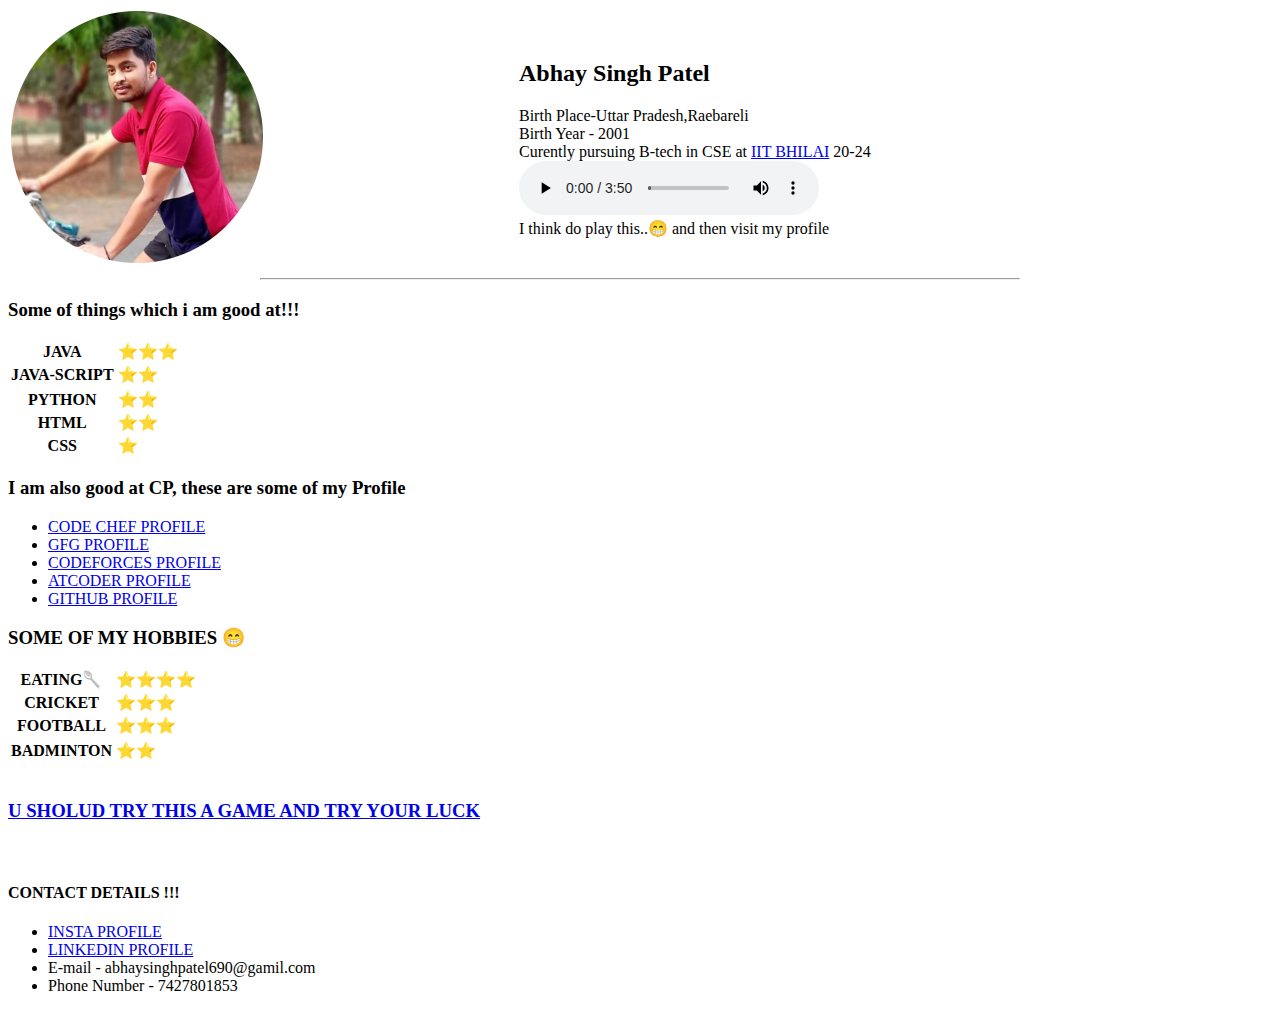
<file: index.html>
<!DOCTYPE html>
<html lang="en" dir="ltr">
  <head>
    <meta charset="utf-8">
    <title>Resume</title>
  </head>
  <body>
    <table >
      <tr>
        <td style="height:50%;width:50%">
    <img  width="50%" src ="a.png" alt="Profile pic">
</td><td>
     <h2>Abhay Singh Patel</h2>
   Birth Place-Uttar Pradesh,Raebareli <br>
 Birth Year - 2001 <br>
Curently pursuing B-tech in CSE at <a href="https://www.iitbhilai.ac.in">IIT BHILAI</a> 20-24 <br>
<audio controls autoplay>
  <source src="yup.mp3" type="audio/mpeg">
</audio>
<br>
 I think do play this..&#128513; and then visit my profile</td>

</tr>
</table>
<hr style="width:60%">

<h3>Some of things which i am good at!!!</h3>
<table>
  <tr>
    <th>JAVA</th>
    <td>&#11088;&#11088;&#11088;</td>
  </tr>
<tr>
  <th>JAVA-SCRIPT</th>
  <td>&#11088;&#11088;</td>
</tr><tr>
  <tr>
    <th>PYTHON</th>
    <td>&#11088;&#11088;</td>
  </tr><tr>
    <th>HTML</th>
    <td>&#11088;&#11088;</td>
  </tr><tr>
    <th>CSS</th>
    <td>&#11088;</td>
  </tr>
</table>

<h3>I am also good at CP, these are some of my Profile </h3>
<ul>
  <li> <a href="https://www.codechef.com/users/abhay_081060">CODE CHEF PROFILE</a> </li>
  <li> <a href="https://auth.geeksforgeeks.org/user/abhaysinghpatel690/practice/">GFG PROFILE</a> </li>
  <li> <a href="https://codeforces.com/profile/abhay_081060">CODEFORCES PROFILE</a> </li>
  <li> <a href="https://atcoder.jp/users/Abhay_08">ATCODER PROFILE </a> </li>
  <li> <a href="https://github.com/abhay-081060">GITHUB PROFILE</a> </li>
</ul>
<h3>SOME OF MY HOBBIES 	&#128513; </h3>
<table>
  <tr>
    <th>EATING&#129348;</th>
    <td>&#11088;&#11088;&#11088;&#11088;</td>
  </tr>
  <tr>
    <th>CRICKET</th>
    <td>&#11088;&#11088;&#11088;</td>
  </tr>
<tr>
  <th>FOOTBALL</th>
  <td>&#11088;&#11088;&#11088;</td>
</tr><tr>
  <tr>
    <th>BADMINTON</th>
    <td>&#11088;&#11088;</td>
  </tr>
</table>
<br>
<h3> <a  href="New folder/part 5.html">U SHOLUD TRY THIS A GAME AND TRY YOUR LUCK</a> <h3>
  <br>
  <h4>CONTACT DETAILS !!!</h4>
  <ul>
    <li> <a href="https://www.instagram.com/abhay_081060/">INSTA PROFILE</a> </li>
    <li> <a href="https://www.linkedin.com/in/abhay-singh-patel-04b30b209/">LINKEDIN PROFILE</a> </li>
    <li> E-mail - abhaysinghpatel690@gamil.com </li>
    <li> Phone Number - 7427801853 </li>
  </ul>
  </body>
</html>
</file>
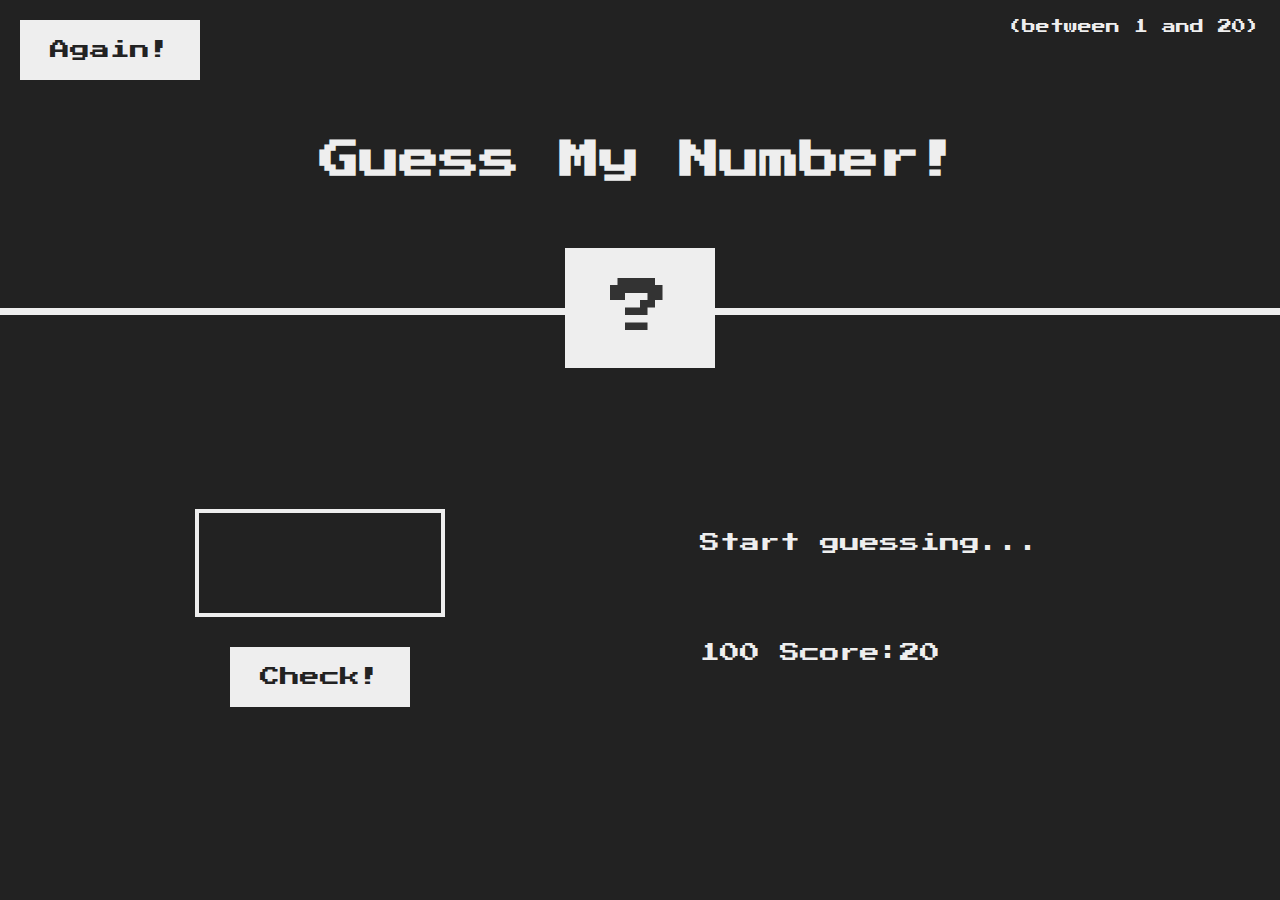
<file: New folder/part 5.html>
<!DOCTYPE html>
<html lang="en">
<head>
    <meta charset="UTF-8">
    <meta http-equiv="X-UA-Compatible" content="IE=edge">
    <meta name="viewport" content="width=device-width, initial-scale=1.0">
    <link rel="styleSheet"href="style.css"/>
    <title>Guess My Number</title>
</head>
<body>
    <header>
        <h1>
            Guess My Number!
        </h1>
        <p class ="between">(between 1 and 20)</p>
        <button class="btn again">Again!</button>
        <div class="number">?</div>
    </header>
 <main>
     <section class="left">
         <input type="number" class="guess"/>
         <button class ="btn check">Check!</button>
     </section>
     <section class="right">
         <p class ="message">Start guessing...</p>
         <p class ="label-score">100 Score:<span class="score">20</span></p>
     </section>
 </main> 
 <script src="part 5.js"></script>  
</body>
</html>
</file>
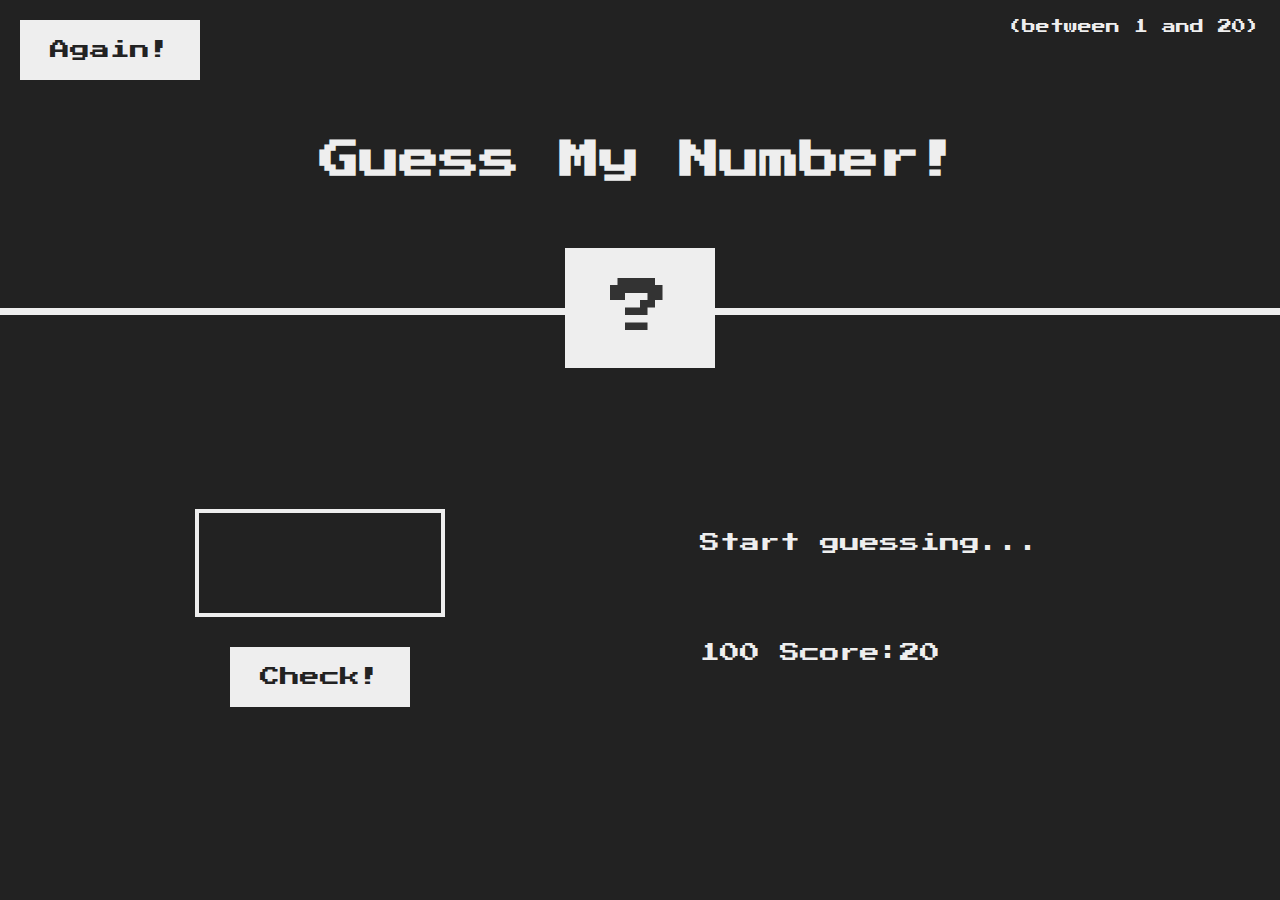
<file: OneDrive/Desktop/New folder/web/New folder/part 5.html>
<!DOCTYPE html>
<html lang="en">
<head>
    <meta charset="UTF-8">
    <meta http-equiv="X-UA-Compatible" content="IE=edge">
    <meta name="viewport" content="width=device-width, initial-scale=1.0">
    <link rel="styleSheet"href="style.css"/>
    <title>Guess My Number</title>
</head>
<body>
    <header>
        <h1>
            Guess My Number!
        </h1>
        <p class ="between">(between 1 and 20)</p>
        <button class="btn again">Again!</button>
        <div class="number">?</div>
    </header>
 <main>
     <section class="left">
         <input type="number" class="guess"/>
         <button class ="btn check">Check!</button>
     </section>
     <section class="right">
         <p class ="message">Start guessing...</p>
         <p class ="label-score">100 Score:<span class="score">20</span></p>
     </section>
 </main> 
 <script src="part 5.js"></script>  
</body>
</html>
</file>
<file: New folder/style.css>
@import url('https://fonts.googleapis.com/css?family=Press+Start+2P&display=swap');

* {
  margin: 0;
  padding: 0;
  box-sizing: inherit;
}

html {
  font-size: 62.5%;
  box-sizing: border-box;
}

body {
  font-family: 'Press Start 2P', sans-serif;
  color: #eee;
  background-color: #222;
  /* background-color: #60b347; */
}

/* LAYOUT */
header {
  position: relative;
  height: 35vh;
  border-bottom: 7px solid #eee;
}

main {
  height: 65vh;
  color: #eee;
  display: flex;
  align-items: center;
  justify-content: space-around;
}

.left {
  width: 52rem;
  display: flex;
  flex-direction: column;
  align-items: center;
}

.right {
  width: 52rem;
  font-size: 2rem;
}

/* ELEMENTS STYLE */
h1 {
  font-size: 4rem;
  text-align: center;
  position: absolute;
  width: 100%;
  top: 52%;
  left: 50%;
  transform: translate(-50%, -50%);
}

.number {
  background: #eee;
  color: #333;
  font-size: 6rem;
  width: 15rem;
  padding: 3rem 0rem;
  text-align: center;
  position: absolute;
  bottom: 0;
  left: 50%;
  transform: translate(-50%, 50%);
}

.between {
  font-size: 1.4rem;
  position: absolute;
  top: 2rem;
  right: 2rem;
}

.again {
  position: absolute;
  top: 2rem;
  left: 2rem;
}

.guess {
  background: none;
  border: 4px solid #eee;
  font-family: inherit;
  color: inherit;
  font-size: 5rem;
  padding: 2.5rem;
  width: 25rem;
  text-align: center;
  display: block;
  margin-bottom: 3rem;
}

.btn {
  border: none;
  background-color: #eee;
  color: #222;
  font-size: 2rem;
  font-family: inherit;
  padding: 2rem 3rem;
  cursor: pointer;
}

.btn:hover {
  background-color: #ccc;
}

.message {
  margin-bottom: 8rem;
  height: 3rem;
}

.label-score {
  margin-bottom: 2rem;
}
</file>
<file: OneDrive/Desktop/New folder/web/New folder/style.css>
@import url('https://fonts.googleapis.com/css?family=Press+Start+2P&display=swap');

* {
  margin: 0;
  padding: 0;
  box-sizing: inherit;
}

html {
  font-size: 62.5%;
  box-sizing: border-box;
}

body {
  font-family: 'Press Start 2P', sans-serif;
  color: #eee;
  background-color: #222;
  /* background-color: #60b347; */
}

/* LAYOUT */
header {
  position: relative;
  height: 35vh;
  border-bottom: 7px solid #eee;
}

main {
  height: 65vh;
  color: #eee;
  display: flex;
  align-items: center;
  justify-content: space-around;
}

.left {
  width: 52rem;
  display: flex;
  flex-direction: column;
  align-items: center;
}

.right {
  width: 52rem;
  font-size: 2rem;
}

/* ELEMENTS STYLE */
h1 {
  font-size: 4rem;
  text-align: center;
  position: absolute;
  width: 100%;
  top: 52%;
  left: 50%;
  transform: translate(-50%, -50%);
}

.number {
  background: #eee;
  color: #333;
  font-size: 6rem;
  width: 15rem;
  padding: 3rem 0rem;
  text-align: center;
  position: absolute;
  bottom: 0;
  left: 50%;
  transform: translate(-50%, 50%);
}

.between {
  font-size: 1.4rem;
  position: absolute;
  top: 2rem;
  right: 2rem;
}

.again {
  position: absolute;
  top: 2rem;
  left: 2rem;
}

.guess {
  background: none;
  border: 4px solid #eee;
  font-family: inherit;
  color: inherit;
  font-size: 5rem;
  padding: 2.5rem;
  width: 25rem;
  text-align: center;
  display: block;
  margin-bottom: 3rem;
}

.btn {
  border: none;
  background-color: #eee;
  color: #222;
  font-size: 2rem;
  font-family: inherit;
  padding: 2rem 3rem;
  cursor: pointer;
}

.btn:hover {
  background-color: #ccc;
}

.message {
  margin-bottom: 8rem;
  height: 3rem;
}

.label-score {
  margin-bottom: 2rem;
}
</file>
